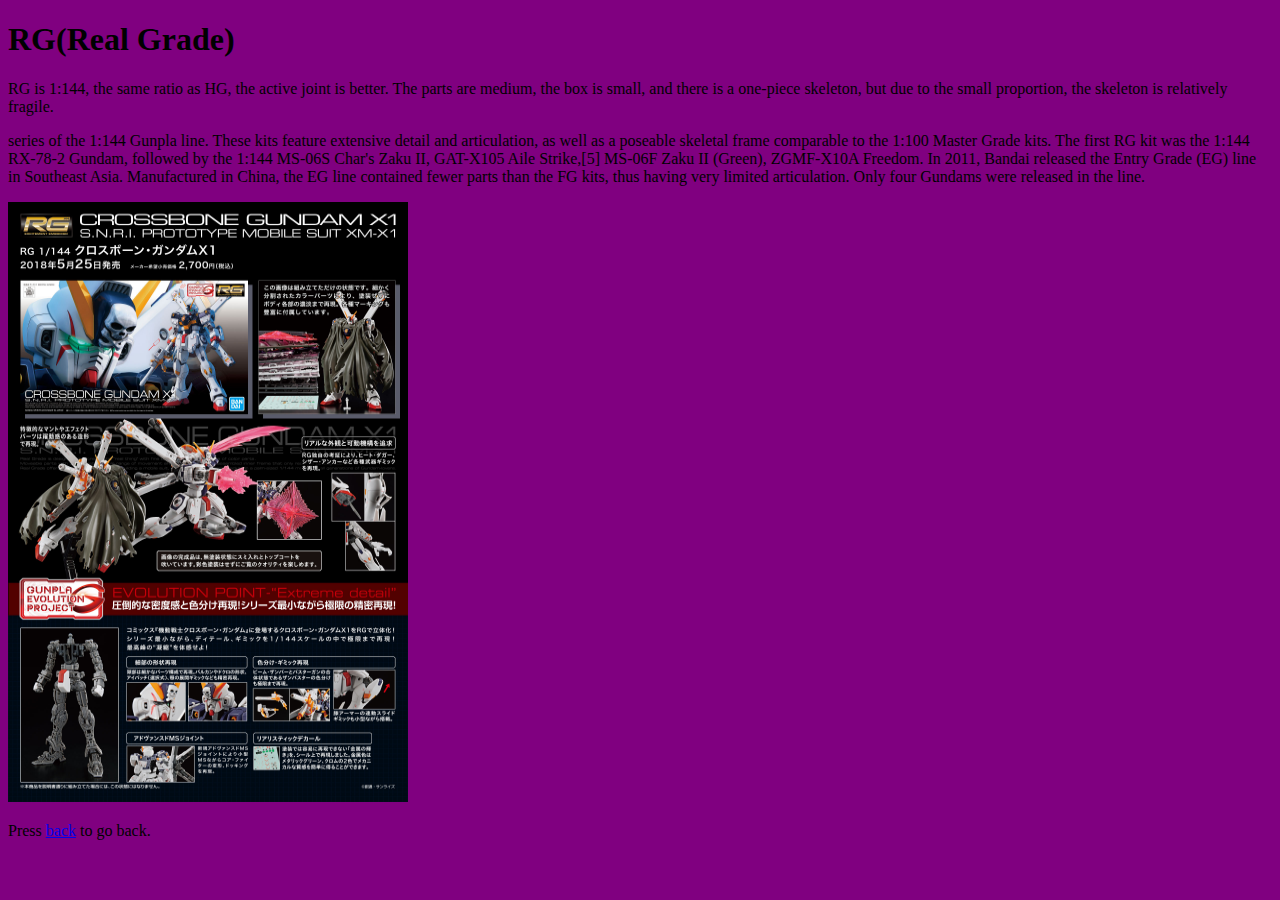
<file: RG.html>
<!doctype html>
<html>
	<head>
		<meta charset = "UTF-8">
		<title>Gunpla</title>
		<link rel="stylesheet" type="text/css" href="basic3.css" />
	</head>
	<body>
		<h1>RG(Real Grade)</h1>

		<p>RG is 1:144, the same ratio as HG, the active joint is better. 
		The parts are medium, the box is small, and there is a one-piece 
		skeleton, but due to the small proportion, the skeleton is relatively 
		fragile.</p>
		series of the 1:144 Gunpla line. These kits feature extensive detail 
		and articulation, as well as a poseable skeletal frame comparable to 
		the 1:100 Master Grade kits. The first RG kit was the 1:144 RX-78-2 
		Gundam, followed by the 1:144 MS-06S Char's Zaku II, GAT-X105 Aile 
		Strike,[5] MS-06F Zaku II (Green), ZGMF-X10A Freedom. In 2011, Bandai 
		released the Entry Grade (EG) line in Southeast Asia. Manufactured in 
		China, the EG line contained fewer parts than the FG kits, thus having 
		very limited articulation. Only four Gundams were released in the line.</p>
		<img src = "Gunpla/RG.jpg" width = " 400 " height = "600" alt ="RG" />
		<p>Press <a href="INDEX.html">back</a> to go back.</p>
	</body>
</html>
</file>
<file: basic3.css>
body
{
		background-color: purple;
}
h1
{     
		font-family: "SignPainter";
		text-align: justify;
}


.d
{
		font-family: "Courier New";
		font-size:160%;
}
</file>
